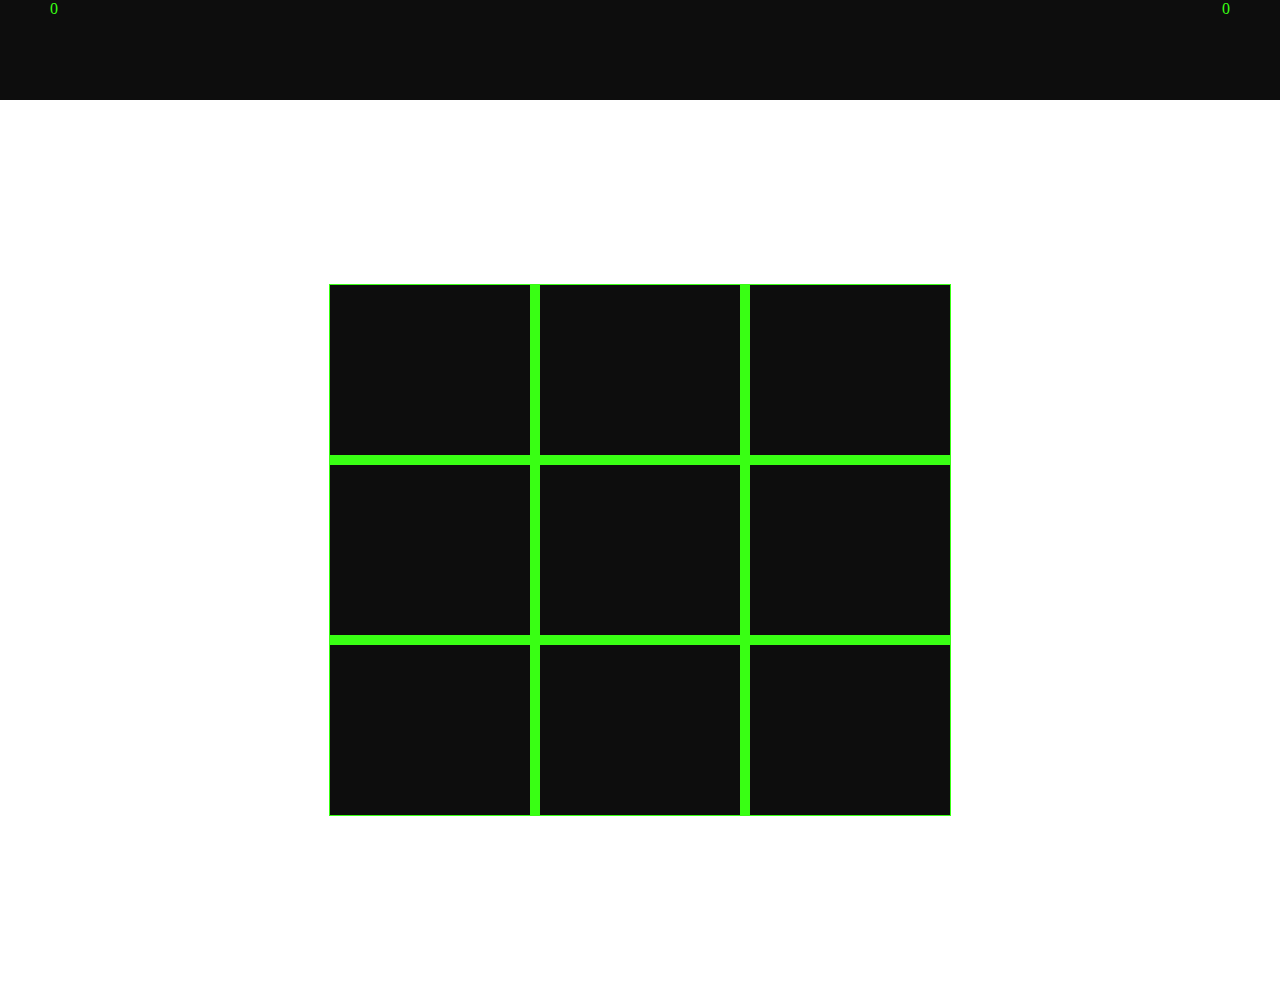
<file: index.html>
<!DOCTYPE html>
<html lang="en">
<head>
    <meta charset="UTF-8">
    <meta name="viewport" content="width=device-width, initial-scale=1.0">
    <title>Tic Tac Toe</title>
    <link rel="stylesheet" href="style.css">
    <script defer src="mvc.js"></script>
</head>
<body>
    <div class="player-scores">
        <div>
            <div class="player-one"></div>
            <div class="player-one-score"></div>
        </div>
        <div>
            <div class="player-two"></div>
            <div class="player-two-score"></div>   
        </div>     
    </div>
    
    <div class="main">
        
    </div>
</body>
</html>
</file>
<file: style.css>
body {
    margin: 0;
    padding: 0;
}


.main {
    display: flex;
    justify-content: center;
    align-items: center;
    height: 100vh;
}

.gameboard {
    border: 1px solid #39FF14;
    background-color: #39FF14;
    display: grid;
    grid-template-columns: 200px 200px 200px;
    gap: 10px;
}

.gameboard>div {
    background-color: #0D0D0D;
    padding: 10px;
    text-align: center;
    height: 150px;
    display: flex;
    justify-content: center;
    align-items: center;
    font-size: 50px;
    color: #FF007F;
}

.player-scores {
    background-color: #0D0D0D;
    height: 100px;
    display: flex;
    justify-content: space-between;
    padding-left: 50px;
    padding-right: 50px;
    color: #39FF14;
}
</file>
